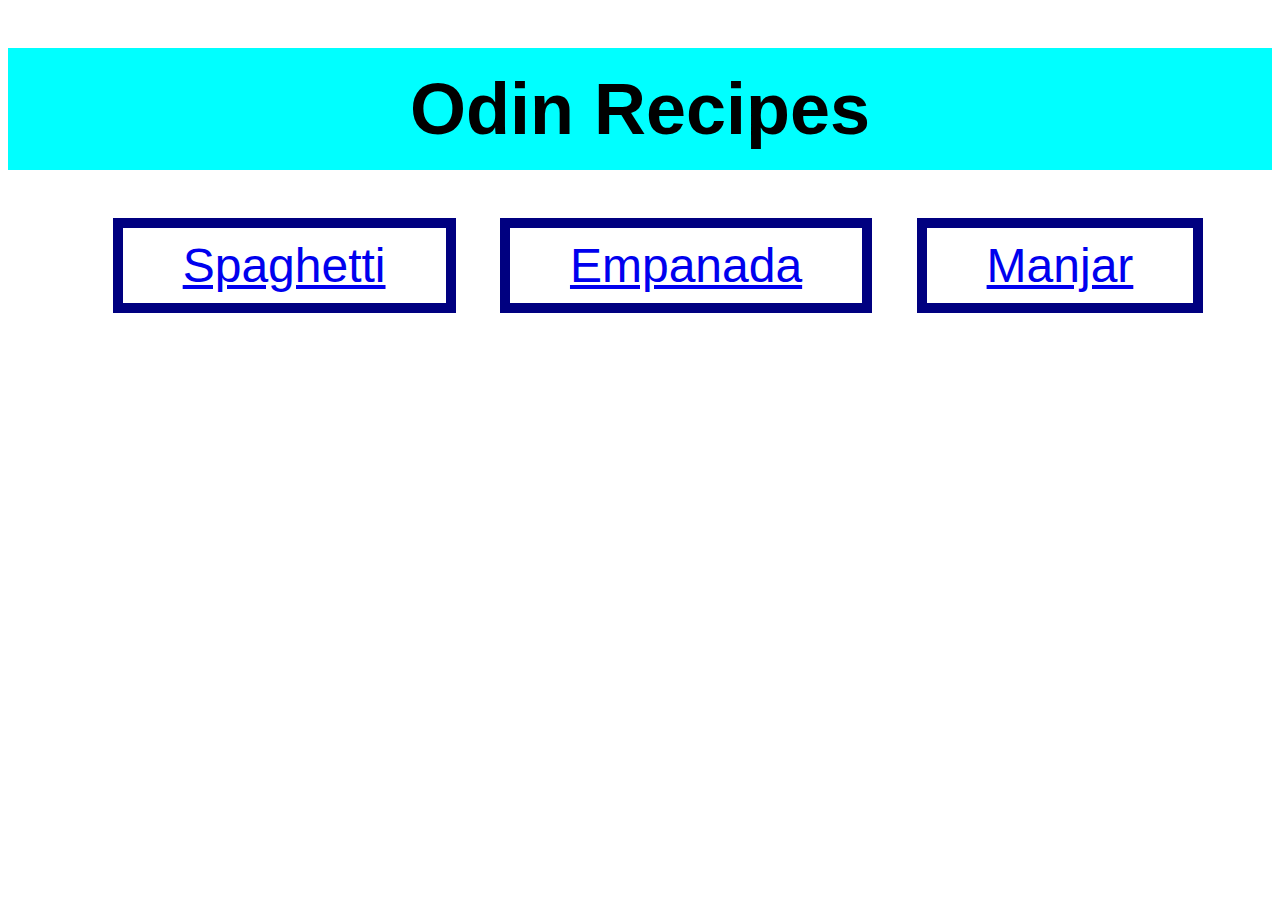
<file: index.html>
<!DOCTYPE html>
<html lang="en">
    <head>
        <meta charset="UTF-8">
        <title>Recipes</title>
        <link rel="stylesheet" href="./styles.css">
    </head>
    <body>
        <h1 id="index_title">Odin Recipes</h1>

    <div class="div_links">

        <ul>
            <li class="links"><a href="./recipes/spaghetti.html">Spaghetti</a></li>
            <li class="links"><a href="./recipes/empanada.html">Empanada</a></li>
            <li class="links"><a href="./recipes/manjar.html">Manjar</a></li>
        </ul>

    </div>

    </body>
</html>
</file>
<file: styles.css>
* {
    font-family: "Trebuchet MS", sans-serif;
    box-sizing: border-box;
}

h1, h2, h3, .description {
    text-align: center;
}

h1 {
    font-size: 72px;
}

h2 {
    font-size: 36px;
}

h3 {
    font-size: 28px;
}

#index_title {
    background-color: aqua;
    padding: 20px 0;
}

#spaghetti_title {
    background-color: yellow;
    padding: 20px 0;
}

#empanada_title {
    background-color: darkorange;
    padding: 20px 0;
}

#manjar_title {
    background-color: chocolate;
    padding: 20px 0;
}

.div_links {
    width: 1300px;
    margin: 0 auto;
    box-sizing: border-box;
    text-align: center;
}

.links {
    display: inline-block;
    margin: 0 20px;
    padding: 10px 60px;
    text-align: center;
    font-size: 48px;
    border: 10px solid navy;
}

ul, ol {
    padding: 0;
}

.ul_ingredientes{
    width: 1600px;
    margin: 0 auto;
    text-align: center;
}

.ingredientes {
    width: 400px;
    margin: 20px;
    padding: 20px;
    display: inline-block;
}

.ingredientes.spaghetti {
    border: 10px solid wheat;
}

.ingredientes.empanada {
    border: 10px solid lightsalmon;
}

.ingredientes.manjar {
    border: 10px solid peru;
}

.ol_steps {
    width: 1900px;
    margin: 0 auto;
    text-align: center;
}

.steps {
    width: 1800px;
    margin: 20px;
    padding: 20px;
    display: inline-block;
    text-align: center;
}

.steps.empanada {
    border: 10px solid rgb(226, 160, 44);
}

.steps.spaghetti {
    border: 10px solid rgb(222, 177, 0);
}

.steps.manjar {
    border: 10px solid rgb(180, 48, 0);
}

.div_images {
    width: 600px;
    margin: 0 auto;
    text-align: center;
}

.food_image {
    width: 500px;
    height: auto;
}
</file>
